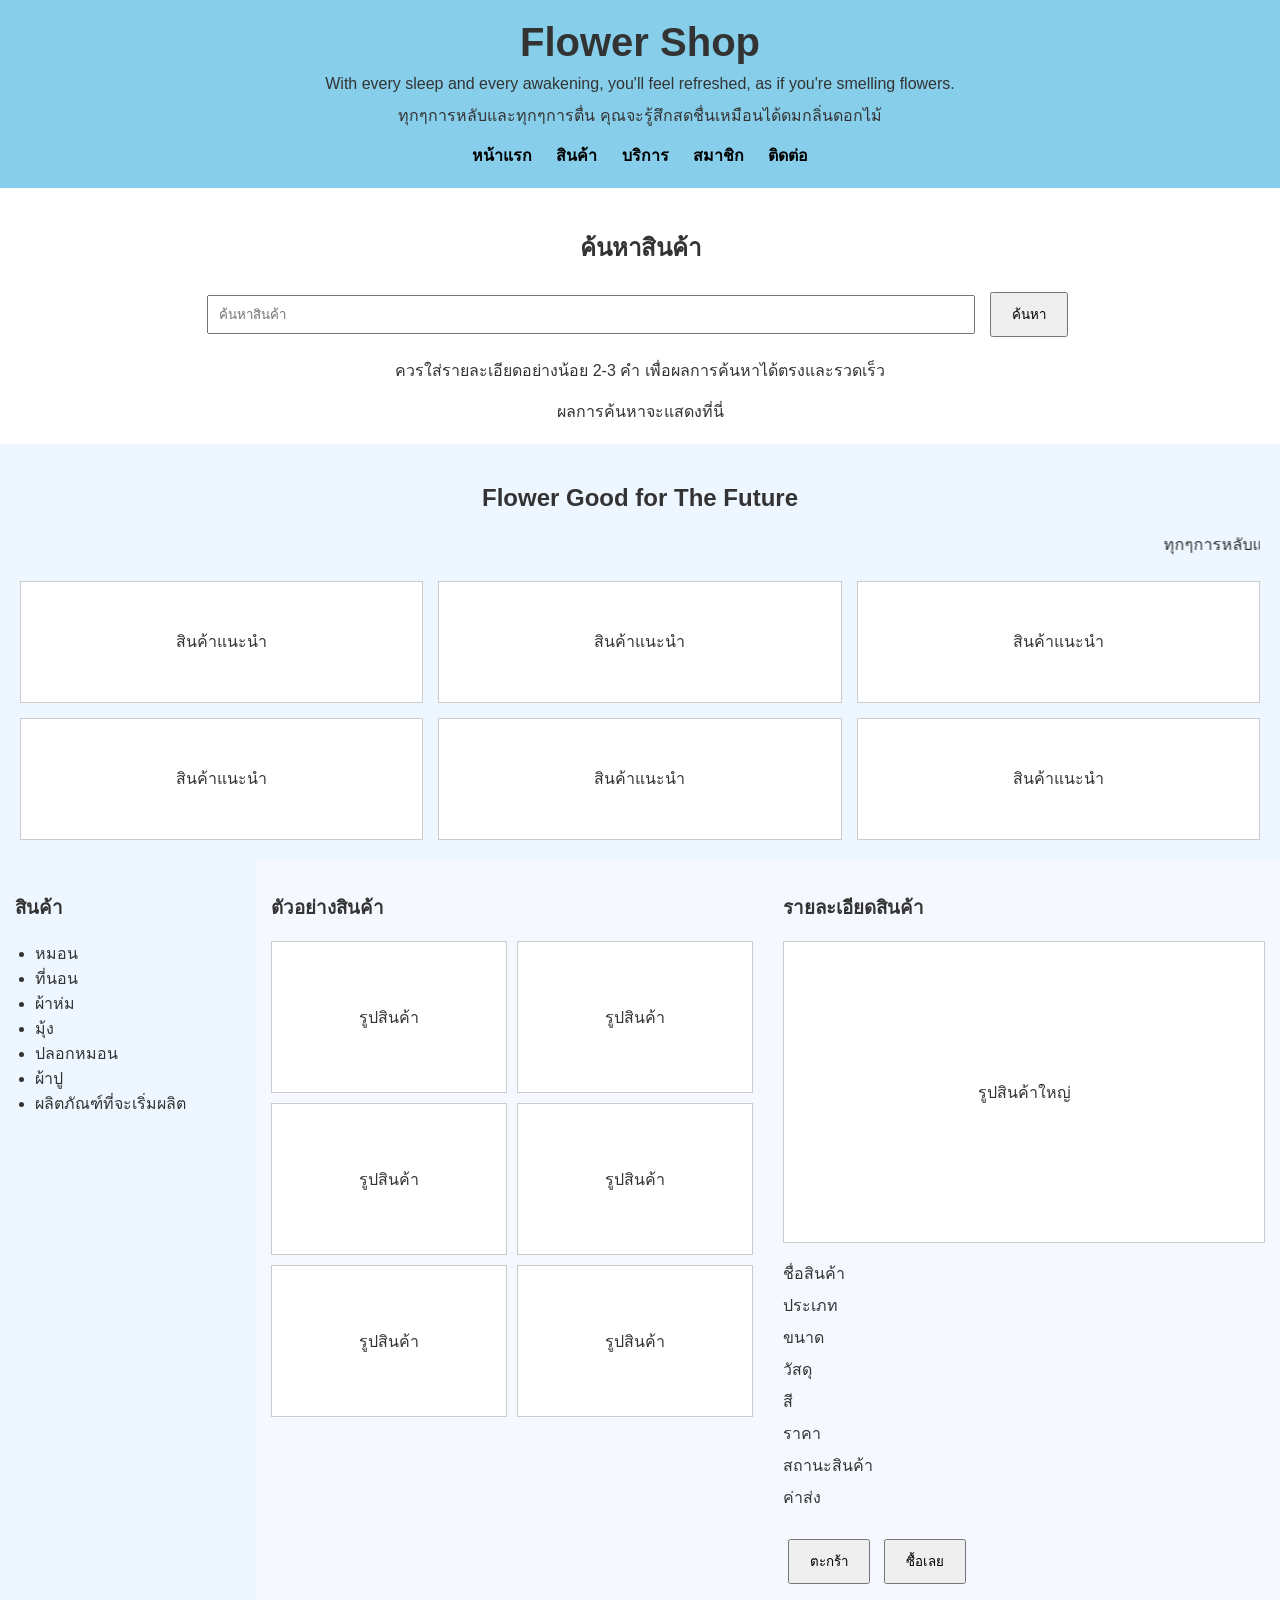
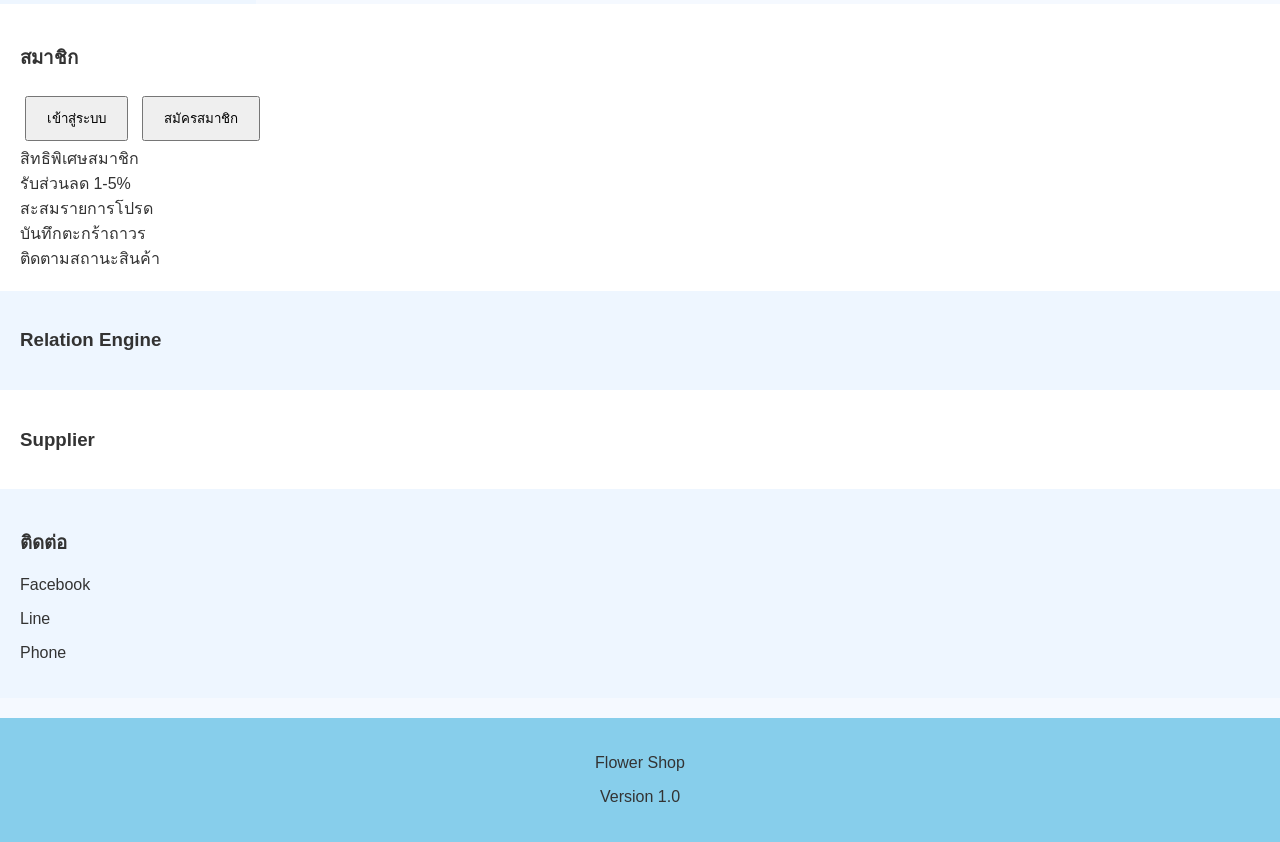
<file: index.html>
<!DOCTYPE html>

<html lang="th">

<head>

<meta charset="UTF-8">

<meta name="viewport"
content="width=device-width, initial-scale=1.0">

<title>Flower Shop</title>

<link rel="stylesheet" href="style.css">

</head>

<body>

<header>

<h1>Flower Shop</h1>

<p>
With every sleep and every awakening,
you'll feel refreshed, as if you're smelling flowers.
</p>

<p>
ทุกๆการหลับและทุกๆการตื่น
คุณจะรู้สึกสดชื่นเหมือนได้ดมกลิ่นดอกไม้
</p>

<nav>

<a href="#">หน้าแรก</a>

<a href="#">สินค้า</a>

<a href="#">บริการ</a>

<a href="#">สมาชิก</a>

<a href="#">ติดต่อ</a>

</nav>

</header>

<section id="search-area">

<h2>ค้นหาสินค้า</h2>

<input
type="text"
id="search-input"
placeholder="ค้นหาสินค้า">

<button>ค้นหา</button>

<p>
ควรใส่รายละเอียดอย่างน้อย 2-3 คำ
เพื่อผลการค้นหาได้ตรงและรวดเร็ว
</p>

<div id="search-result">

ผลการค้นหาจะแสดงที่นี่

</div>

</section>

<section id="showcase-area">

<h2>Flower Good for The Future</h2>

<marquee>

ทุกๆการหลับและทุกๆการตื่นคุณจะรู้สึกสดชื่นเหมือนได้ดมกลิ่นดอกไม้ |สมัครสมาชิกเพื่อรับสิทธิพิเศษ |สินค้าใหม่กำลังทยอยเพิ่มเข้าสู่ระบบ

</marquee>

<div class="showcase-grid">

<div class="show-item">สินค้าแนะนำ</div>
<div class="show-item">สินค้าแนะนำ</div>
<div class="show-item">สินค้าแนะนำ</div>
<div class="show-item">สินค้าแนะนำ</div>
<div class="show-item">สินค้าแนะนำ</div>
<div class="show-item">สินค้าแนะนำ</div>

</div>

</section>

<main>

<div class="main-layout">

<aside id="product-tree-area">

<h3>สินค้า</h3>

<ul>

<li>หมอน</li>

<li>ที่นอน</li>

<li>ผ้าห่ม</li>

<li>มุ้ง</li>

<li>ปลอกหมอน</li>

<li>ผ้าปู</li>

<li>ผลิตภัณฑ์ที่จะเริ่มผลิต</li>

</ul>

</aside>

<section id="product-preview-area">

<h3>ตัวอย่างสินค้า</h3>

<div class="preview-grid">

<div class="preview-box">รูปสินค้า</div>
<div class="preview-box">รูปสินค้า</div>
<div class="preview-box">รูปสินค้า</div>
<div class="preview-box">รูปสินค้า</div>
<div class="preview-box">รูปสินค้า</div>
<div class="preview-box">รูปสินค้า</div>

</div>

</section>

<section id="product-detail-area">

<h3>รายละเอียดสินค้า</h3>

<div id="main-product-image">

รูปสินค้าใหญ่

</div>

<div id="product-info">

ชื่อสินค้า<br>ประเภท<br>ขนาด<br>วัสดุ<br>สี<br>ราคา<br>สถานะสินค้า<br>ค่าส่ง

</div>

<button>ตะกร้า</button>

<button>ซื้อเลย</button>

</section>

</div>

</main>

<section id="member-area">

<h3>สมาชิก</h3>

<button>เข้าสู่ระบบ</button>

<button>สมัครสมาชิก</button>

<div>

สิทธิพิเศษสมาชิก<br>รับส่วนลด 1-5%<br>สะสมรายการโปรด<br>บันทึกตะกร้าถาวร<br>ติดตามสถานะสินค้า

</div>

</section>

<section id="relation-area">

<h3>Relation Engine</h3>

<div id="keyword-data"></div>

<div id="meaning-data"></div>

<div id="relation-data"></div>

<div id="result-data"></div>

</section>

<section id="supplier-area">

<h3>Supplier</h3>

<div id="supplier-data"></div>

<div id="shipping-data"></div>

<div id="profit-data"></div>

</section>

<section id="contact-area">

<h3>ติดต่อ</h3>

<p>Facebook</p>

<p>Line</p>

<p>Phone</p>

</section>

<footer>

<p>Flower Shop</p>

<p>Version 1.0</p>

</footer>

<script src="main.js"></script>

</body>

</html>
</file>
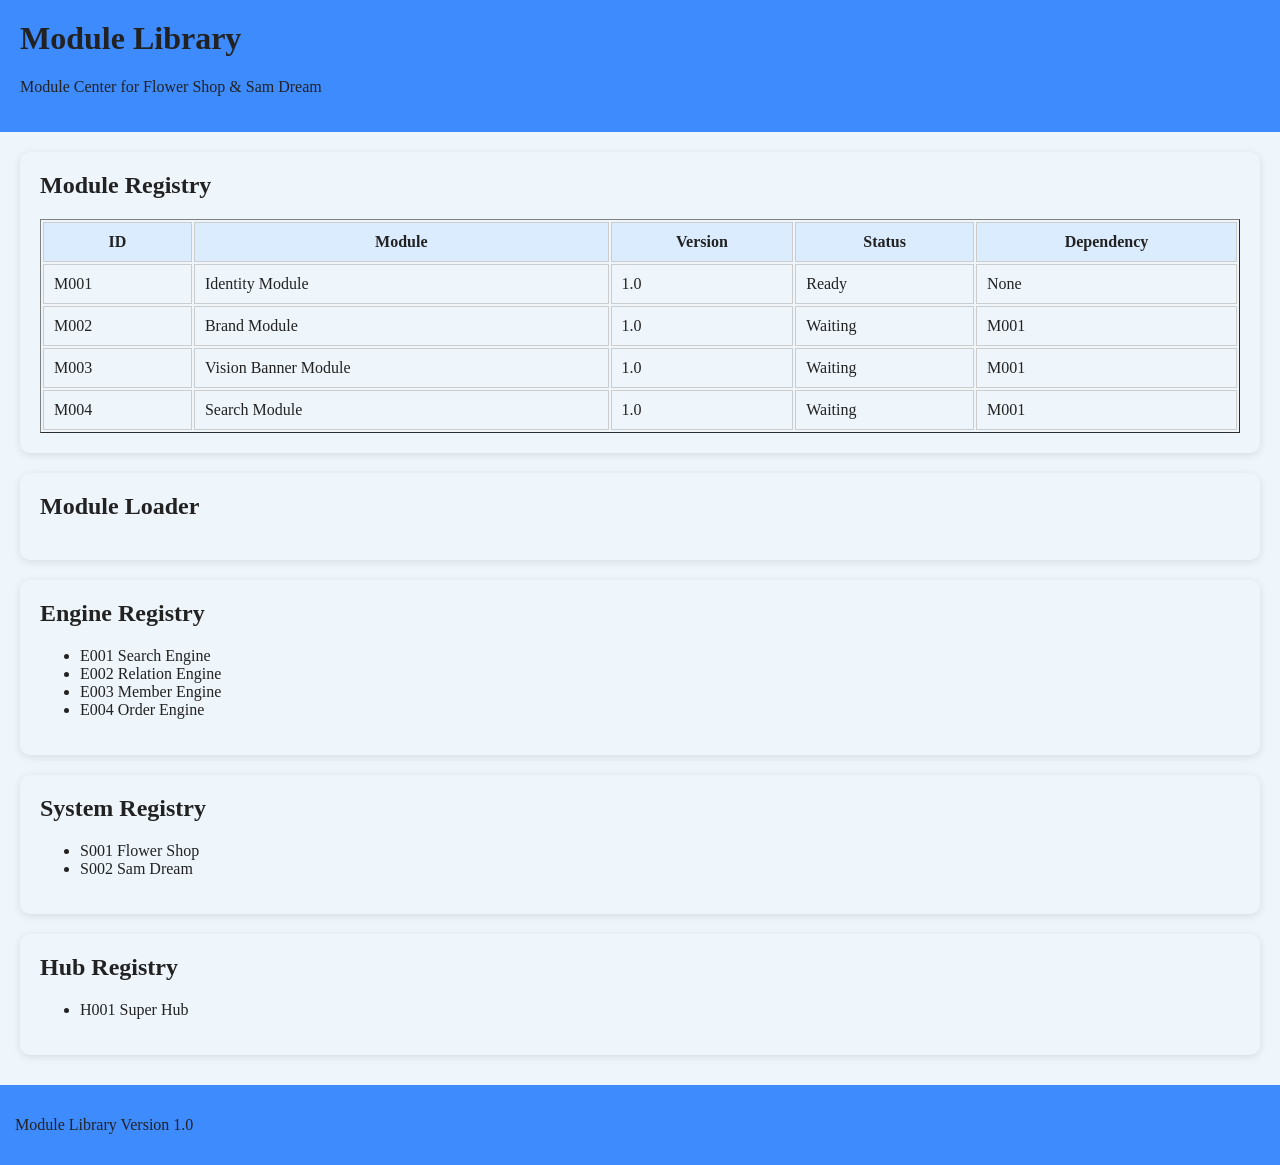
<file: M001_module_library.html>
<!DOCTYPE html>

<html lang="th">

<head>

<meta charset="UTF-8">

<meta name="viewport" content="width=device-width, initial-scale=1.0">

<title>Module Library</title>

<link rel="stylesheet" href="module_library.css">

</head>

<body>

<!-- ===================================================== -->

<!-- Module Library -->

<!-- ศูนย์กลางคลังโมดูล -->

<!-- ===================================================== -->

<header>

<h1>Module Library</h1>

<p>

Module Center for Flower Shop & Sam Dream

</p>

</header>

<!-- ===================================================== -->

<!-- Module Registry -->

<!-- ทะเบียนโมดูล -->

<!-- ===================================================== -->

<section id="module-registry">

<h2>Module Registry</h2>

<table border="1">

<tr>

<th>ID</th>

<th>Module</th>

<th>Version</th>

<th>Status</th>

<th>Dependency</th>

</tr>

<tr>

<td>M001</td>

<td>Identity Module</td>

<td>1.0</td>

<td>Ready</td>

<td>None</td>

</tr>

<tr>

<td>M002</td>

<td>Brand Module</td>

<td>1.0</td>

<td>Waiting</td>

<td>M001</td>

</tr>

<tr>

<td>M003</td>

<td>Vision Banner Module</td>

<td>1.0</td>

<td>Waiting</td>

<td>M001</td>

</tr>

<tr>

<td>M004</td>

<td>Search Module</td>

<td>1.0</td>

<td>Waiting</td>

<td>M001</td>

</tr>

</table>

</section>

<!-- ===================================================== -->

<!-- Module Loader -->

<!-- จุดเชื่อมต่อโมดูล -->

<!-- ===================================================== -->

<section id="module-loader">

<h2>Module Loader</h2>

<div id="M001_Identity_Module"></div>

<div id="M002_Brand_Module"></div>

<div id="M003_Vision_Banner_Module"></div>

<div id="M004_Search_Module"></div>

<div id="M005_Product_Module"></div>

<div id="M006_Member_Module"></div>

<div id="M007_Order_Module"></div>

<div id="M008_Relation_Module"></div>

<div id="M009_Supplier_Module"></div>

<div id="M010_Contact_Module"></div>

</section>

<!-- ===================================================== -->

<!-- Engine Registry -->

<!-- ทะเบียน Engine -->

<!-- ===================================================== -->

<section id="engine-registry">

<h2>Engine Registry</h2>

<ul>

<li>E001 Search Engine</li>

<li>E002 Relation Engine</li>

<li>E003 Member Engine</li>

<li>E004 Order Engine</li>

</ul>

</section>

<!-- ===================================================== -->

<!-- System Registry -->

<!-- ทะเบียน System -->

<!-- ===================================================== -->

<section id="system-registry">

<h2>System Registry</h2>

<ul>

<li>S001 Flower Shop</li>

<li>S002 Sam Dream</li>

</ul>

</section>

<!-- ===================================================== -->

<!-- Hub Registry -->

<!-- ทะเบียน Hub -->

<!-- ===================================================== -->

<section id="hub-registry">

<h2>Hub Registry</h2>

<ul>

<li>H001 Super Hub</li>

</ul>

</section>

<footer>

<p>

Module Library Version 1.0

</p>

</footer>

<script src="module_library.js"></script>

</body>

</html>
</file>
<file: style.css>
/* ===================================================== // Flower Shop V1 Final // style.css // ===================================================== */

/* ---------- Global ---------- */

body{

margin:0;

padding:0;

font-family:Arial,sans-serif;

background:#f5f9ff;

color:#333;

}

/* ---------- Header ---------- */

header{

background:#87ceeb;

padding:20px;

text-align:center;

}

header h1{

margin:0;

font-size:40px;

}

header p{

margin:10px 0;

}

nav{

margin-top:15px;

}

nav a{

margin:0 10px;

text-decoration:none;

color:#000;

font-weight:bold;

}

/* ---------- Search ---------- */

#search-area{

padding:20px;

background:white;

text-align:center;

}

#search-input{

width:60%;

padding:10px;

}

#search-area button{

padding:10px 20px;

margin-left:10px;

}

/* ---------- Showcase ---------- */

#showcase-area{

padding:20px;

background:#eef6ff;

text-align:center;

}

.showcase-grid{

display:grid;

grid-template-columns:repeat(3,1fr);

gap:15px;

margin-top:20px;

}

.show-item{

height:120px;

background:white;

border:1px solid #ccc;

display:flex;

justify-content:center;

align-items:center;

}

/* ---------- Main Layout ---------- */

.main-layout{

display:flex;

min-height:600px;

}

/* ---------- Product Tree ---------- */

#product-tree-area{

width:20%;

background:#eef6ff;

padding:15px;

box-sizing:border-box;

}

#product-tree-area ul{

padding-left:20px;

}

/* ---------- Product Preview ---------- */

#product-preview-area{

width:40%;

padding:15px;

box-sizing:border-box;

}

.preview-grid{

display:grid;

grid-template-columns:repeat(2,1fr);

gap:10px;

}

.preview-box{

height:150px;

border:1px solid #ccc;

display:flex;

justify-content:center;

align-items:center;

background:white;

}

/* ---------- Product Detail ---------- */

#product-detail-area{

width:40%;

padding:15px;

box-sizing:border-box;

}

#main-product-image{

height:300px;

border:1px solid #ccc;

display:flex;

justify-content:center;

align-items:center;

margin-bottom:15px;

background:white;

}

#product-info{

line-height:2;

margin-bottom:20px;

}

/* ---------- Buttons ---------- */

button{

padding:10px 20px;

margin:5px;

cursor:pointer;

}

/* ---------- Member ---------- */

#member-area{

padding:20px;

background:white;

}

/* ---------- Relation ---------- */

#relation-area{

padding:20px;

background:#eef6ff;

}

/* ---------- Supplier ---------- */

#supplier-area{

padding:20px;

background:white;

}

/* ---------- Contact ---------- */

#contact-area{

padding:20px;

background:#eef6ff;

}

/* ---------- Footer ---------- */

footer{

background:#87ceeb;

padding:20px;

text-align:center;

margin-top:20px;

}
</file>
<file: module_library.css>
/* ===================================================== // Module Library // module_library.css // ===================================================== */

body{

margin:0;

padding:0;

font-family,sans-serif;

background:#eef5fb;

color:#222;

}

header{

background:#3d8bfd;

color;

padding:20px;

text-align;

}

section{

background;

margin:20px;

padding:20px;

border-radius:10px;

box-shadow:0 2px 8px rgba(0,0,0,.1);

}

table{

width:100%;

border-collapse;

}

th,td{

border:1px solid #cccccc;

padding:10px;

text-align;

}

th{

background:#dcecff;

}

footer{

background:#3d8bfd;

color;

text-align;

padding:15px;

margin-top:30px;

}

button{

padding:10px 20px;

cursor;

margin:5px;

}

h1,h2,h3{

margin-top:0;

}
</file>
